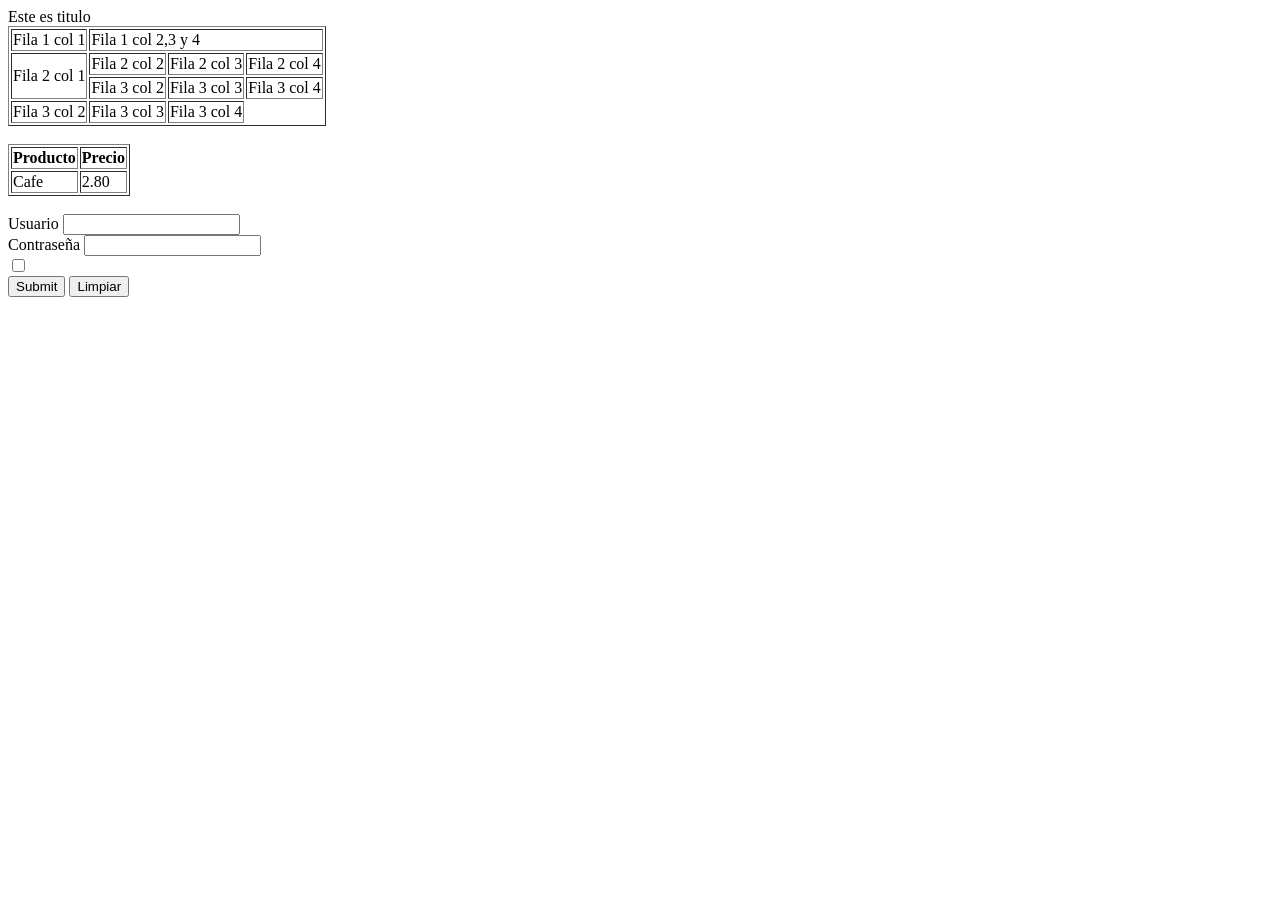
<file: index.html>
<!DOCTYPE html>
<html>
    <head>
        <title>
            Este texto es el titulo de la pagina
        </title>
    </head>
    <body>
        <header>
            Este es titulo
        </header>
        <table border="1">
            <tr>
                <td>Fila 1 col 1</td>
                <td colspan="3">Fila 1 col 2,3 y 4</td>
            </tr>
            <tr>
                <td  rowspan="2">Fila 2 col 1</td>
                <td>Fila 2 col 2</td>
                <td>Fila 2 col 3</td>
                <td>Fila 2 col 4</td>
            </tr>
            <tr>
                <td>Fila 3 col 2</td>
                <td>Fila 3 col 3</td>
                <td>Fila 3 col 4</td>
            </tr>
            <tr>
                <td>Fila 3 col 2</td>
                <td>Fila 3 col 3</td>
                <td>Fila 3 col 4</td>
            </tr>            
        </table><br>

        <table border="1">
            <tr>
                <th>Producto</th>
                <th>Precio</th>
            </tr>
            <tr>
                <td>Cafe</td>
                <td>2.80</td>
            </tr>

        </table>

        <br>

        <form>
            <label>Usuario</label>
            <input type="text"><br>
            <label>Contraseña</label>
            <input type="password"><br>
            <input type="checkbox"><br>
            <input type="submit">            
            <input type="reset" value="Limpiar">
        </form>
    </body>
</html>
</file>
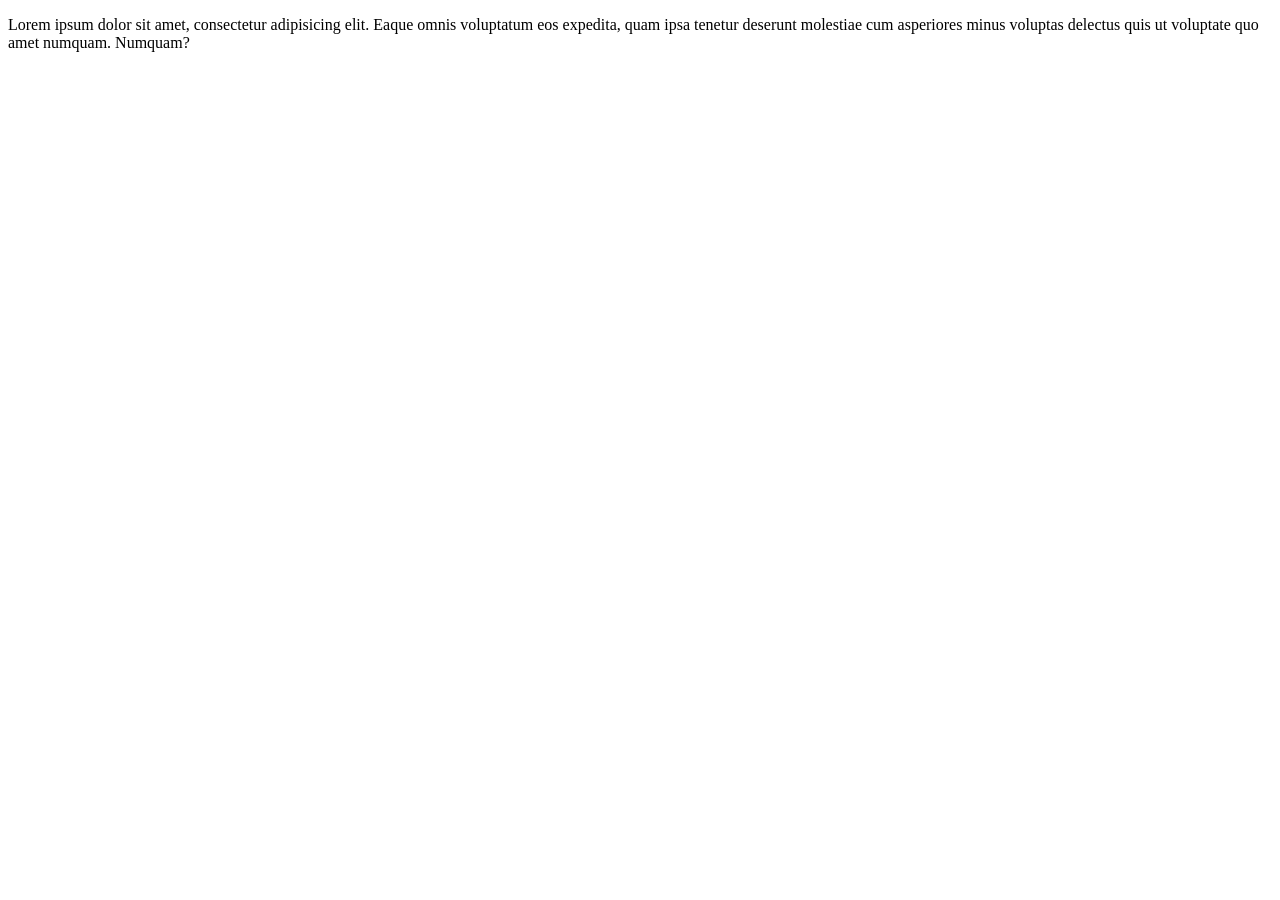
<file: contacto.html>
<!DOCTYPE html>
<html lang="en">
<head>
    <meta charset="UTF-8">
    <meta name="viewport" content="width=device-width, initial-scale=1.0">
    <title>Document</title>
</head>
<body>
    <div class="container">
        <div class="row justify-content-center align-items-center g-2">
            <div class="col"><p>Lorem ipsum dolor sit amet, consectetur adipisicing elit. Eaque omnis voluptatum eos expedita, quam ipsa tenetur deserunt molestiae cum asperiores minus voluptas delectus quis ut voluptate quo amet numquam. Numquam?</p></div>
        </div>
    </div>    
</body>
</html>
</file>
